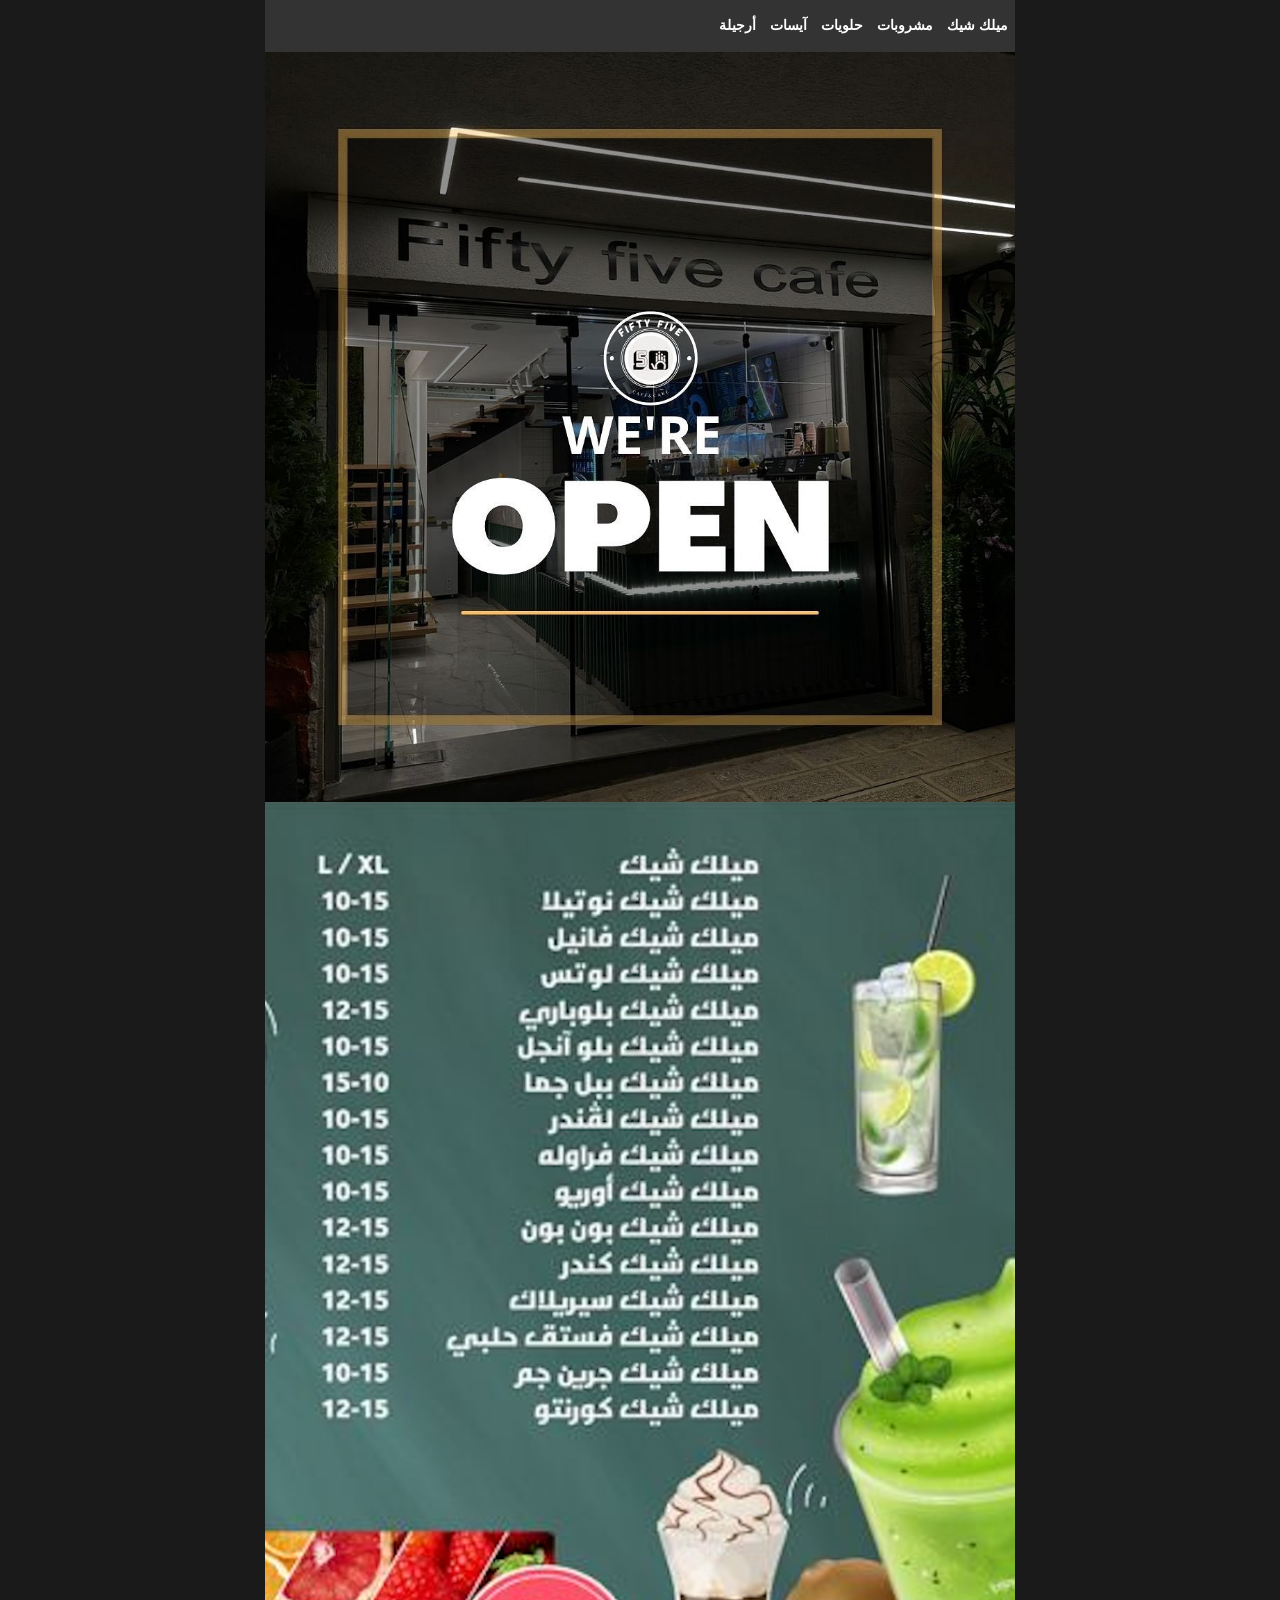
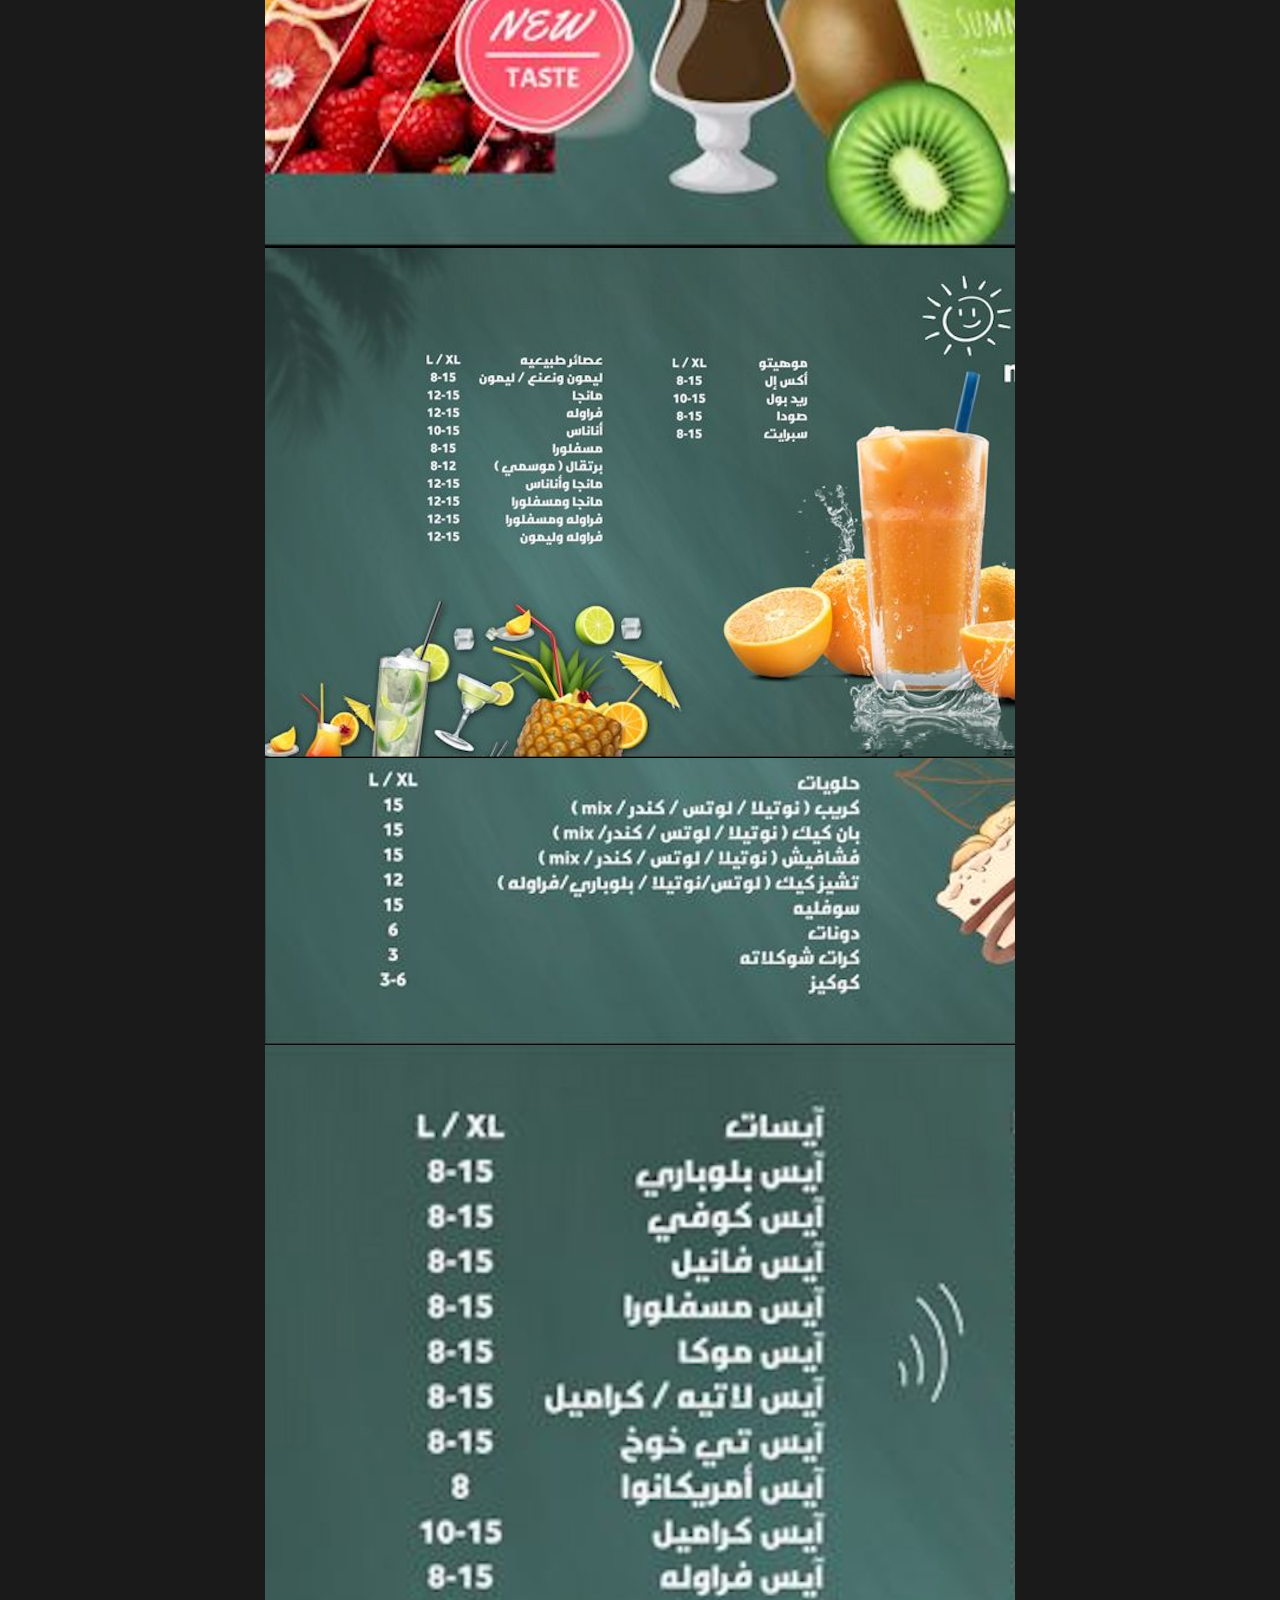
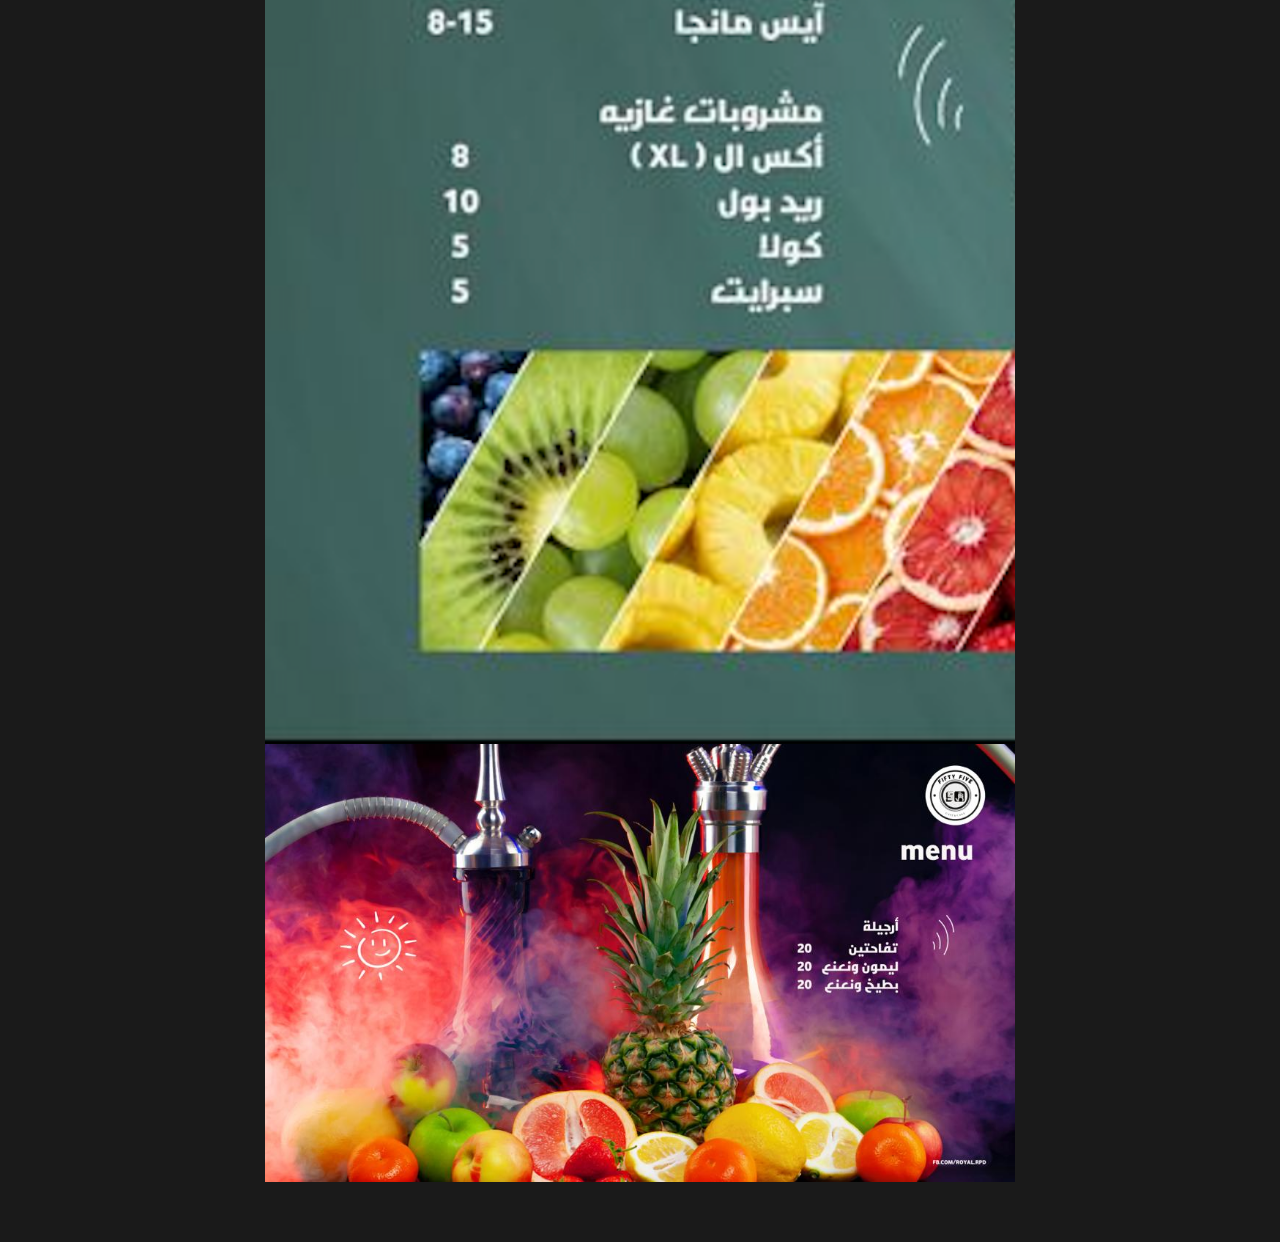
<file: index.html>
<!DOCTYPE html>
<html lang="ar" dir="rtl">
  <head>
    <title>Fifty five cafe - Menu</title>
    <meta http-equiv="Content-Type" content="text/html; charset=utf-8" />
    <meta name="viewport" content="width=device-width, initial-scale=1" />
    <link href="assets/css/theme.min.css" rel="stylesheet" />
    <link href="assets/css/menu.css?v=2" rel="stylesheet" />
    <link rel="icon" type="image/x-icon" href="./assets/images/logo.jpeg" />
  </head>
  <body>
    <nav class="menu-navigation" id="mainNav">
      <a href="#milkshake">ميلك شيك</a>
      <a href="#drinks">مشروبات</a>
      <a href="#desserts">حلويات</a>
      <a href="#ices">آيسات</a>
      <a href="#hookah">أرجيلة</a>
    </nav>

    <div class="t-content" id="content">
      <section class="menu-section" data-anchor="top" id="top">
        <img src="assets/images/menu.jpg" />
      </section>

      <section class="menu-section" data-anchor="milkshake" id="milkshake">
        <img src="assets/images/menu/shake.png" />
      </section>

      <section class="menu-section" data-anchor="header" id="drinks">
        <img src="assets/images/menu/drinks.png" />
      </section>

      <section class="menu-section" data-anchor="header" id="desserts">
        <img src="assets/images/menu/desserts.png" />
      </section>

      <section class="menu-section" data-anchor="header" id="ices">
        <img src="assets/images/menu/ice.png" />
      </section>

      <section class="menu-section" data-anchor="header" id="hookah">
        <img src="assets/images/menu/hookahh.jpg" />
      </section>
    </div>

    <script src="https://cdnjs.cloudflare.com/ajax/libs/jquery/2.1.3/jquery.min.js"></script>
    <script src="/assets/script/index.js"></script>
  </body>
</html>
</file>
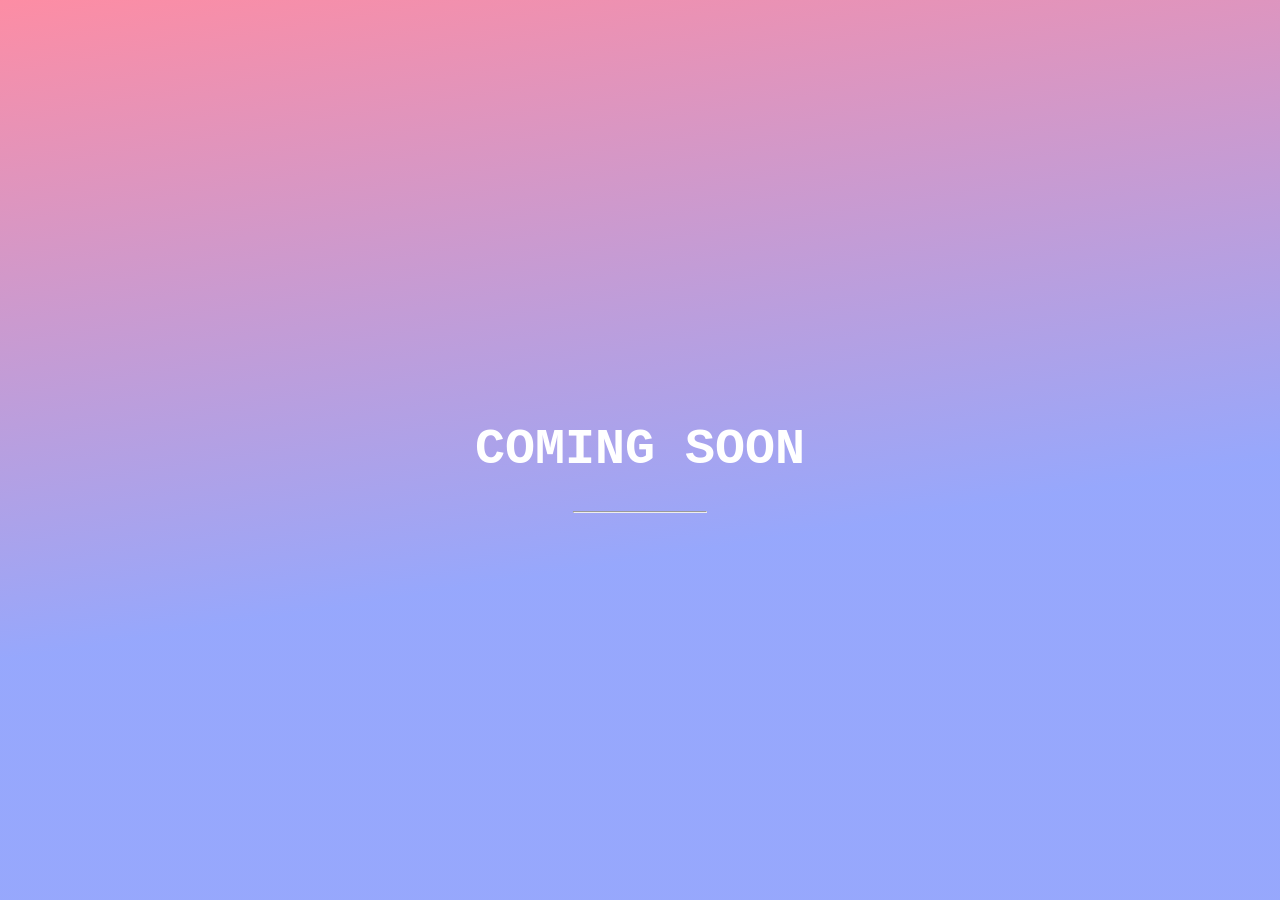
<file: soon.html>
<!DOCTYPE html>
<html>
  <style>
    body,
    html {
      height: 100%;
      margin: 0;
    }

    .bgimg {
      height: 100%;
      background-position: center;
      background-size: cover;
      position: relative;
      color: white;
      font-family: "Courier New", Courier, monospace;
      font-size: 25px;
    }
    .bgimg::after {
      content: "";
      position: absolute;
      top: 0;
      bottom: 0;
      left: 0;
      right: 0;
      z-index: -1;
      opacity: 0.7;
      background: linear-gradient(-9deg, #6a82fb 0%, #6a82fb 40%, #fc5c7d 100%);
    }

    .topleft {
      position: absolute;
      top: 0;
      left: 16px;
    }

    .bottomleft {
      position: absolute;
      bottom: 0;
      left: 16px;
    }

    .middle {
      position: absolute;
      top: 50%;
      left: 50%;
      transform: translate(-50%, -50%);
      text-align: center;
    }

    hr {
      margin: auto;
      width: 40%;
    }
  </style>
  <body>
    <div class="bgimg">
      <div class="middle">
        <h1>COMING SOON</h1>
        <hr />
        <!-- <p>35 days left</p> -->
      </div>
      <!-- <div class="bottomleft">
        <p>Some text</p>
      </div> -->
    </div>
  </body>
</html>
</file>
<file: assets/css/menu.css>
@import url("https://fonts.googleapis.com/css2?family=Roboto&display=swap");
@import url("https://fonts.googleapis.com/css2?family=Montserrat:wght@400;700&display=swap");

body {
  font-size: 28px;
  /*font-family: 'Open Sans', sans-serif;*/
  font-family: "Montserrat", sans-serif;
  background: #1a1a1a;
  padding-bottom: 100px;
  max-width: 750px;
  margin: 0 auto;
  direction: rtl;
}

.header {
  padding: 0;
  margin: 0;
}

.header img {
  width: 100%;
}

.menu-navigation {
  overflow: hidden;
  background-color: #333;
}

.menu-navigation a {
  float: right;
  display: block;
  color: #fff;
  text-align: center;
  padding: 14px 7px;
  text-decoration: none !important;
  font-size: 14px;
  text-transform: capitalize;
  font-weight: 600;
  overflow: hidden;
  background: none;
}

.menu-navigation a.active {
  background-color: #f8b42b;
  color: white;
}

.m-menu-navigation {
  overflow: hidden;
  background-color: #333;
}

.m-menu-navigation a {
  float: right;
  display: block;
  color: #fff;
  text-align: center;
  padding: 14px 6px;
  text-decoration: none !important;
  font-size: 12px;
  text-transform: capitalize;
  font-weight: 600;
  overflow: hidden;
  background: none;
}

.m-menu-navigation a.active {
  background-color: #f8b42b;
  color: white;
}

.sticky {
  position: sticky;
  top: -1px;
  width: 100%;
}

.sticky + .content {
  padding-top: 60px;
}

.menu-section {
  width: 100%;
  background: #1a1a1a;
  padding-top: 0;
  display: block;
  padding-top: 40px;
  margin-bottom: -40px;
  scroll-margin-top: 10px;
}

.menu-section:first-child {
  padding-top: 0;
}

.menu-section img {
  width: 100%;
}

.landing {
  width: 100%;
  position: relative;
}

.landing .logo {
  width: 100%;
  text-align: center;
  margin-top: 50px;
}

.landing .logo img {
  width: 150px;
}

.landing-btn-group {
  width: 100%;
}
.landing-btn-group h2 {
  font-size: 18px;
  color: #fff;
  text-align: center;
  margin-top: 30px;
  font-family: "Montserrat", sans-serif;
  font-weight: 400;
  text-transform: uppercase;
}
.landing h1 {
  text-transform: uppercase;
  color: #fff;
  text-align: center;
  margin: 40px 0;
  font-family: "Montserrat", sans-serif;
  font-size: 22px;
  font-weight: 400;
}

.landing .slogan {
  text-align: center;
  display: block;
  margin-top: 100px;
}

.landing-btn {
  width: 50%;
  min-width: 280px;
  padding: 5px;
  text-align: center;
  color: #333;
  background: #fcb039;
  text-transform: uppercase;
  display: block;
  margin: 0 auto;
  margin-top: 0;
  margin-bottom: 20px;
  border-radius: 20px;
  font-size: 18px;
  /*font-family: 'Roboto', sans-serif;*/
  font-family: "Montserrat", sans-serif;
  font-weight: 700;
}

.landing-btn:hover {
  color: #fcb039;
  background: #333;
  text-decoration: none;
}

.landing-btn.btn-pink {
  background: #ff9db0;
}

.landing-btn.btn-pink:hover {
  color: #ff9db0;
  background: #333;
}

.call-to-action {
  position: fixed;
  bottom: 5px;
}

.call-to-action .actions-group {
}

.desserts_icons {
  width: 100%;
  text-align: center;
  margin: 20px 0;
}
.desserts_icons img {
  width: 200px;
}
.cake_menu img,
.desserts_menu img {
  width: 100%;
}

@media only screen and (max-width: 600px) {
  .m-menu-navigation a {
    padding: 14px 4px;
  }
}
</file>
